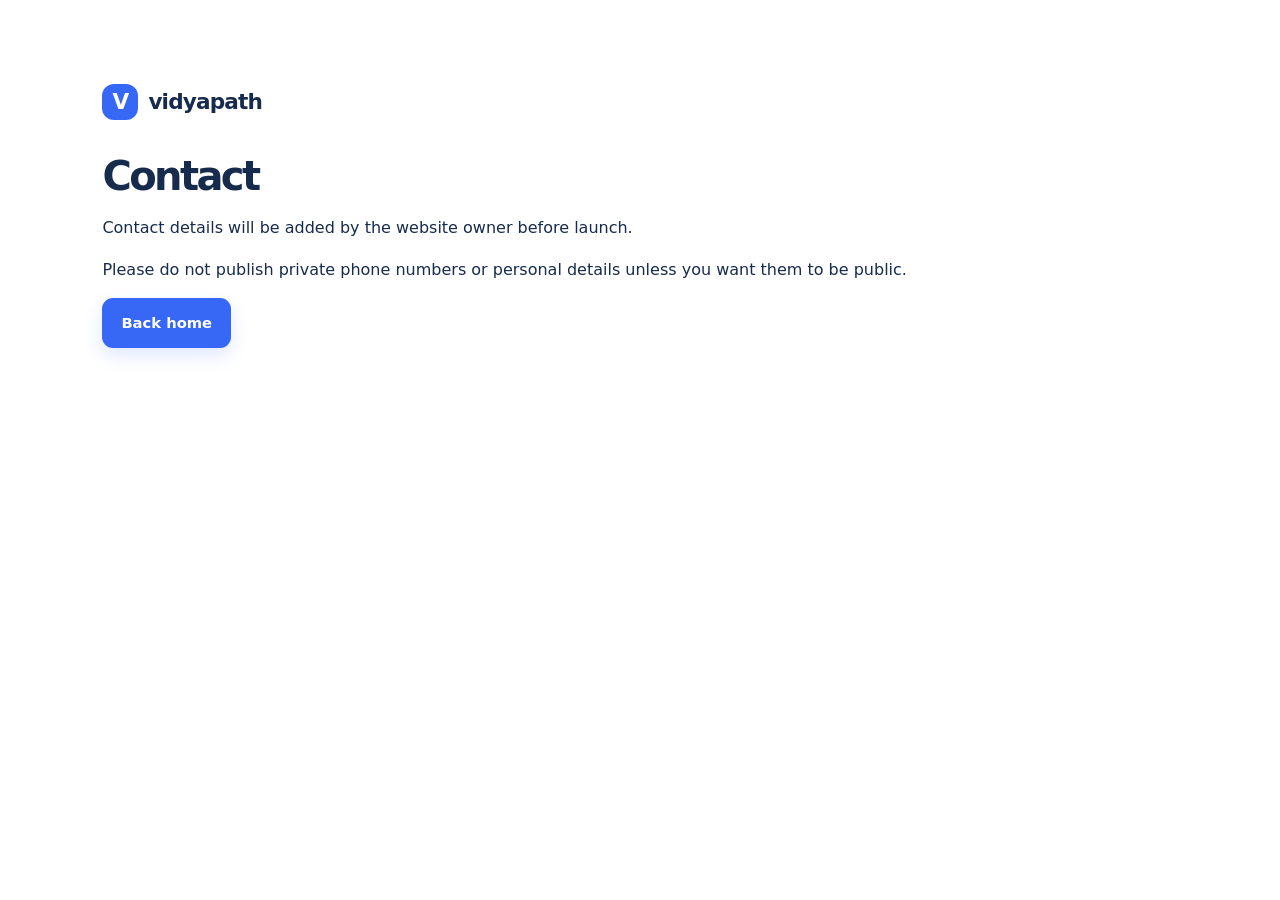
<file: contact.html>
<!doctype html><html lang="en"><head><meta charset="utf-8"><meta name="viewport" content="width=device-width,initial-scale=1"><title>Contact | Vidyapath</title><link rel="stylesheet" href="style.css"></head><body><main class="section"><a class="brand" href="index.html"><span class="brand-mark">V</span><span>vidyapath</span></a><h1 style="font-size:2.5rem;margin-top:35px">Contact</h1><p>Contact details will be added by the website owner before launch.</p><p>Please do not publish private phone numbers or personal details unless you want them to be public.</p><a class="btn btn-primary" href="index.html">Back home</a></main></body></html>
</file>
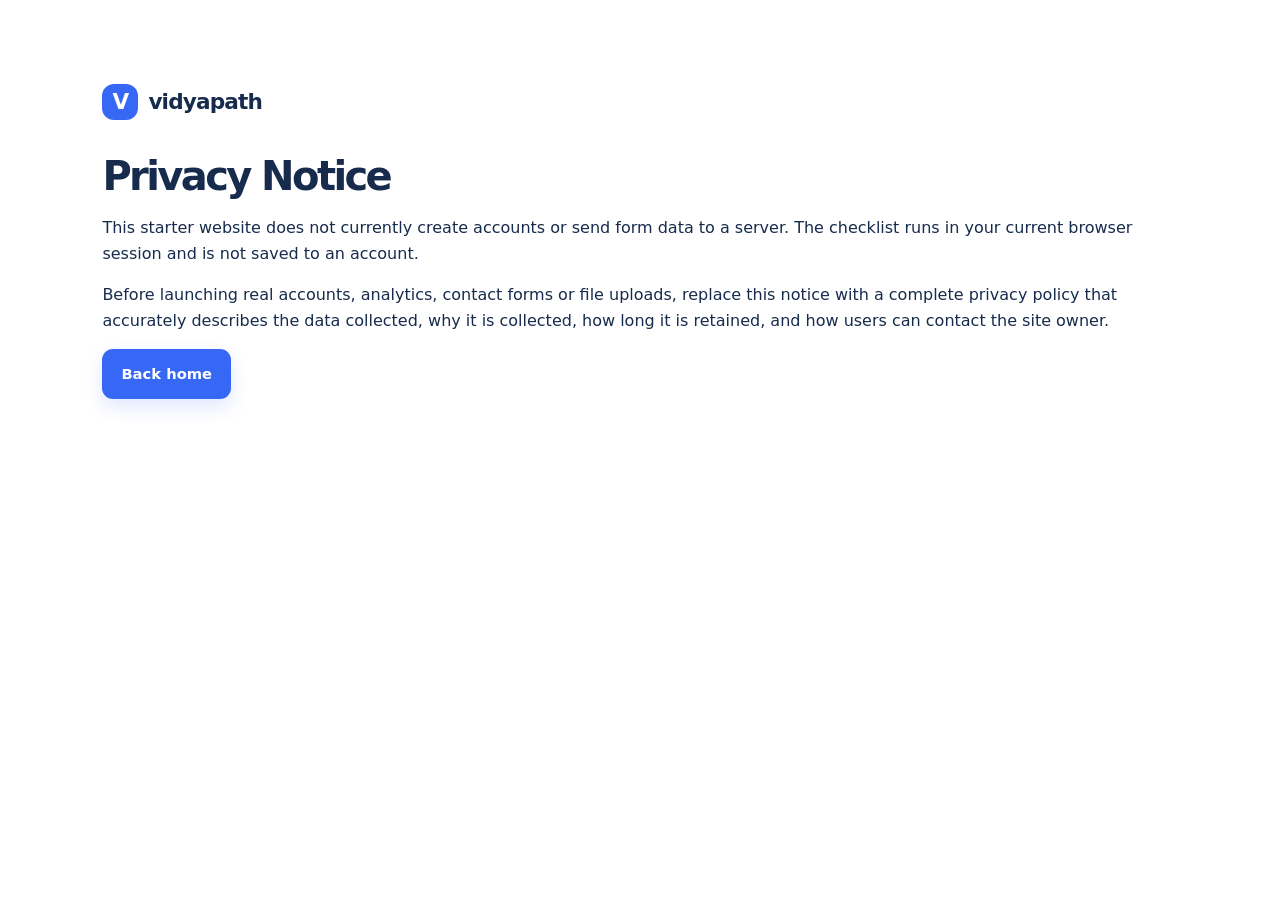
<file: privacy.html>
<!doctype html><html lang="en"><head><meta charset="utf-8"><meta name="viewport" content="width=device-width,initial-scale=1"><title>Privacy | Vidyapath</title><link rel="stylesheet" href="style.css"></head><body><main class="section"><a class="brand" href="index.html"><span class="brand-mark">V</span><span>vidyapath</span></a><h1 style="font-size:2.5rem;margin-top:35px">Privacy Notice</h1><p>This starter website does not currently create accounts or send form data to a server. The checklist runs in your current browser session and is not saved to an account.</p><p>Before launching real accounts, analytics, contact forms or file uploads, replace this notice with a complete privacy policy that accurately describes the data collected, why it is collected, how long it is retained, and how users can contact the site owner.</p><a class="btn btn-primary" href="index.html">Back home</a></main></body></html>
</file>
<file: style.css>
:root{--navy:#102a43;--ink:#172b4d;--muted:#62748a;--blue:#3767f5;--pale:#f3f7fc;--line:#e3eaf3;--white:#fff;--radius:20px}*{box-sizing:border-box}html{scroll-behavior:smooth}body{margin:0;font-family:Inter,ui-sans-serif,system-ui,-apple-system,"Segoe UI",sans-serif;color:var(--ink);background:#fff;line-height:1.6}a{color:inherit;text-decoration:none}.site-header{height:78px;padding:0 max(5vw,22px);display:flex;align-items:center;justify-content:space-between;border-bottom:1px solid #edf1f6;background:#fff;position:sticky;top:0;z-index:10}.brand{display:flex;align-items:center;gap:10px;font-weight:850;font-size:1.35rem;letter-spacing:-.04em}.brand-mark{width:36px;height:36px;border-radius:12px;background:var(--blue);color:#fff;display:grid;place-items:center;font-weight:900}nav{display:flex;align-items:center;gap:26px;font-size:.92rem;font-weight:650}nav>a{color:#4b5e75}nav>a:hover,.site-footer a:hover{color:var(--blue)}.btn{display:inline-flex;align-items:center;justify-content:center;gap:8px;border:1px solid transparent;border-radius:11px;padding:12px 18px;font:inherit;font-size:.92rem;font-weight:750;cursor:pointer;transition:transform .18s,box-shadow .18s}.btn:hover{transform:translateY(-1px)}.btn-primary{background:var(--blue);color:#fff;box-shadow:0 8px 18px #3767f526}.btn-outline{border-color:#dce5f0;background:#fff;color:var(--ink)}.btn-light{background:#fff;color:var(--navy)}.full{width:100%;margin-top:12px}.menu-toggle{display:none;border:0;background:transparent;font-size:1.5rem}.hero{min-height:540px;padding:72px max(8vw,24px);display:grid;grid-template-columns:1.1fr .9fr;align-items:center;gap:36px;background:radial-gradient(ellipse at 85% 20%,#e8efff 0,transparent 42%),linear-gradient(115deg,#f7faff,#fff 65%);overflow:hidden}.eyebrow{font-size:.72rem;letter-spacing:.16em;font-weight:850;color:var(--blue)}h1,h2,h3,p{margin-top:0}h1{font-size:clamp(2.8rem,5.3vw,4.65rem);line-height:1.05;letter-spacing:-.065em;margin:18px 0}.hero h1 span{color:var(--blue)}.hero-copy>p{font-size:1.08rem;color:var(--muted);max-width:510px}.hero-actions{display:flex;gap:12px;flex-wrap:wrap;margin-top:28px}.hero-note{font-size:.83rem;color:var(--muted);margin-top:24px}.dot{display:inline-block;width:8px;height:8px;border-radius:50%;background:#2eb67d;margin-right:8px}.hero-art{height:360px;position:relative;display:grid;place-items:center}.art-orbit{position:absolute;border:1px solid #d6e1ff;border-radius:50%;transform:rotate(-20deg)}.orbit-one{width:330px;height:270px}.orbit-two{width:410px;height:330px}.book{position:absolute;border-radius:18px;box-shadow:0 28px 55px #18375b24;transform:rotate(-9deg)}.book-back{width:190px;height:245px;background:#a5baff;margin:20px 0 0 36px}.book-front{width:190px;height:245px;background:linear-gradient(145deg,#234bca,#152d80);border:8px solid #fff;color:white;display:flex;flex-direction:column;align-items:center;justify-content:center;gap:35px}.book-front span{font-size:1.55rem;letter-spacing:.15em;font-weight:900}.book-front b{font-size:2rem;color:#ffda78}.floating-card{position:absolute;background:#fff;border:1px solid #edf1f8;box-shadow:0 12px 32px #16325214;padding:13px 16px;border-radius:13px;font-weight:850;color:var(--blue)}.floating-card span{color:var(--ink);font-size:.85rem;margin-left:6px}.card-top{top:36px;right:4%}.card-bottom{bottom:30px;left:0}.trust-strip{display:flex;justify-content:center;gap:clamp(25px,7vw,100px);padding:25px 20px;border-bottom:1px solid var(--line);flex-wrap:wrap}.trust-strip div{display:flex;align-items:center;gap:12px}.trust-strip strong{color:var(--blue);font-size:.78rem}.trust-strip span{font-weight:700;font-size:.9rem}.section,.tools-section{padding:84px max(8vw,24px)}.section-heading{display:flex;align-items:end;justify-content:space-between;margin-bottom:28px}.section h2,.tools-section h2,.cta-section h2{font-size:clamp(1.8rem,3vw,2.5rem);letter-spacing:-.05em;margin:8px 0}.section-heading p{color:var(--muted);margin-bottom:0}.search-box{max-width:600px;display:flex;align-items:center;gap:12px;border:1px solid var(--line);padding:10px 13px;border-radius:13px;margin-bottom:26px;box-shadow:0 4px 14px #102a4306}.search-box>span{font-size:1.5rem;color:var(--muted)}.search-box input{border:0;outline:0;flex:1;min-width:0;font:inherit}.search-box kbd{font-size:.72rem;background:var(--pale);padding:5px 8px;border-radius:6px;color:var(--muted)}.resource-grid{display:grid;grid-template-columns:repeat(3,1fr);gap:20px}.resource-card,.tool-card{border:1px solid var(--line);border-radius:var(--radius);padding:25px;background:#fff;transition:transform .2s,box-shadow .2s}.resource-card:hover{transform:translateY(-4px);box-shadow:0 16px 35px #102a430d}.resource-icon{height:48px;width:48px;border-radius:14px;display:grid;place-items:center;font-size:1.5rem;margin-bottom:20px}.purple{background:#f0eaff;color:#7554d8}.blue{background:#e8efff;color:#3767f5}.orange{background:#fff0df;color:#dc842c}.card-tag{font-size:.68rem;letter-spacing:.1em;color:var(--muted);font-weight:850}.resource-card h3{font-size:1.2rem;margin:9px 0}.resource-card p,.tool-heading p{font-size:.9rem;color:var(--muted)}.text-link{font-weight:800;font-size:.9rem;color:var(--blue)}.empty-state{color:var(--muted)}.tools-section{background:var(--pale)}.tools-grid{display:grid;grid-template-columns:repeat(2,minmax(0,1fr));gap:22px}.tool-card{padding:28px;box-shadow:0 5px 20px #102a4305}.tool-heading{display:flex;gap:14px;align-items:center;margin-bottom:22px}.tool-icon{width:48px;height:48px;border-radius:14px;background:#eaf0ff;color:var(--blue);display:grid;place-items:center;font-size:1.4rem;font-weight:900}.tool-icon.green{background:#e3f8ef;color:#18865a}.tool-heading h3{margin:0;font-size:1.18rem}.tool-heading p{margin:3px 0 0}.tool-card label{display:block;font-size:.84rem;font-weight:750;margin:12px 0 6px}.tool-card input{width:100%;border:1px solid #dce5f0;border-radius:10px;padding:12px 13px;font:inherit;outline-color:var(--blue);background:#fff}.result{margin-top:14px;border-radius:10px;background:var(--pale);padding:12px;color:var(--muted);font-weight:700;min-height:46px}.task-form{display:flex;gap:8px}.task-form input{min-width:0}.task-list{padding-left:20px;min-height:95px}.task-list li{margin:8px 0;overflow-wrap:anywhere}.task-list input{width:auto;margin-right:8px}.muted-task{color:var(--muted);list-style:none;margin-left:-20px!important}.cta-section{margin:70px max(8vw,24px);padding:45px;display:flex;align-items:center;justify-content:space-between;gap:25px;border-radius:24px;background:linear-gradient(120deg,#142f54,#234da8);color:#fff}.cta-section .eyebrow{color:#9ebaff}.cta-section h2{max-width:560px}.cta-section p{color:#d1def4;max-width:640px;margin-bottom:0}.site-footer{border-top:1px solid var(--line);padding:25px max(5vw,22px);display:flex;align-items:center;justify-content:space-between;gap:18px;flex-wrap:wrap}.footer-brand{font-size:1.05rem}.footer-brand .brand-mark{width:30px;height:30px;border-radius:9px}.site-footer p{margin:0;color:var(--muted);font-size:.83rem}.site-footer>div{display:flex;gap:18px;font-size:.85rem;font-weight:700}.auth-dialog{border:0;border-radius:20px;padding:32px;max-width:440px;width:calc(100% - 32px);box-shadow:0 25px 80px #0b1c3590}.auth-dialog::backdrop{background:#0c1b32a8}.auth-dialog h2{margin:8px 0}.auth-dialog p{color:var(--muted)}.dialog-note{font-size:.83rem;background:var(--pale);padding:12px;border-radius:10px}.dialog-close{display:flex;justify-content:flex-end}.dialog-close button{border:0;background:transparent;font-size:1.7rem;cursor:pointer}.menu-toggle{color:var(--ink)}@media(max-width:850px){.hero{grid-template-columns:1fr;padding-top:60px}.hero-art{height:300px}.resource-grid{grid-template-columns:1fr 1fr}nav{gap:14px}.section,.tools-section{padding:65px 24px}}@media(max-width:620px){.site-header{height:68px}.menu-toggle{display:block}nav{display:none;position:absolute;top:67px;left:0;right:0;padding:20px 24px;background:#fff;border-bottom:1px solid var(--line);flex-direction:column;align-items:stretch;gap:16px}nav.open{display:flex}nav .btn{width:100%}.hero{padding:50px 24px 30px;gap:0}.hero-art{transform:scale(.88);margin:-5px -20px}.trust-strip{justify-content:flex-start;padding:22px 24px;gap:16px;flex-direction:column}.section,.tools-section{padding:56px 20px}.section-heading{align-items:flex-start}.resource-grid,.tools-grid{grid-template-columns:1fr}.cta-section{margin:40px 20px;padding:30px 24px;align-items:flex-start;flex-direction:column}.site-footer{align-items:flex-start;flex-direction:column}.hero-actions .btn{flex:1}.floating-card{font-size:.9rem}.floating-card span{font-size:.75rem}}
</file>
